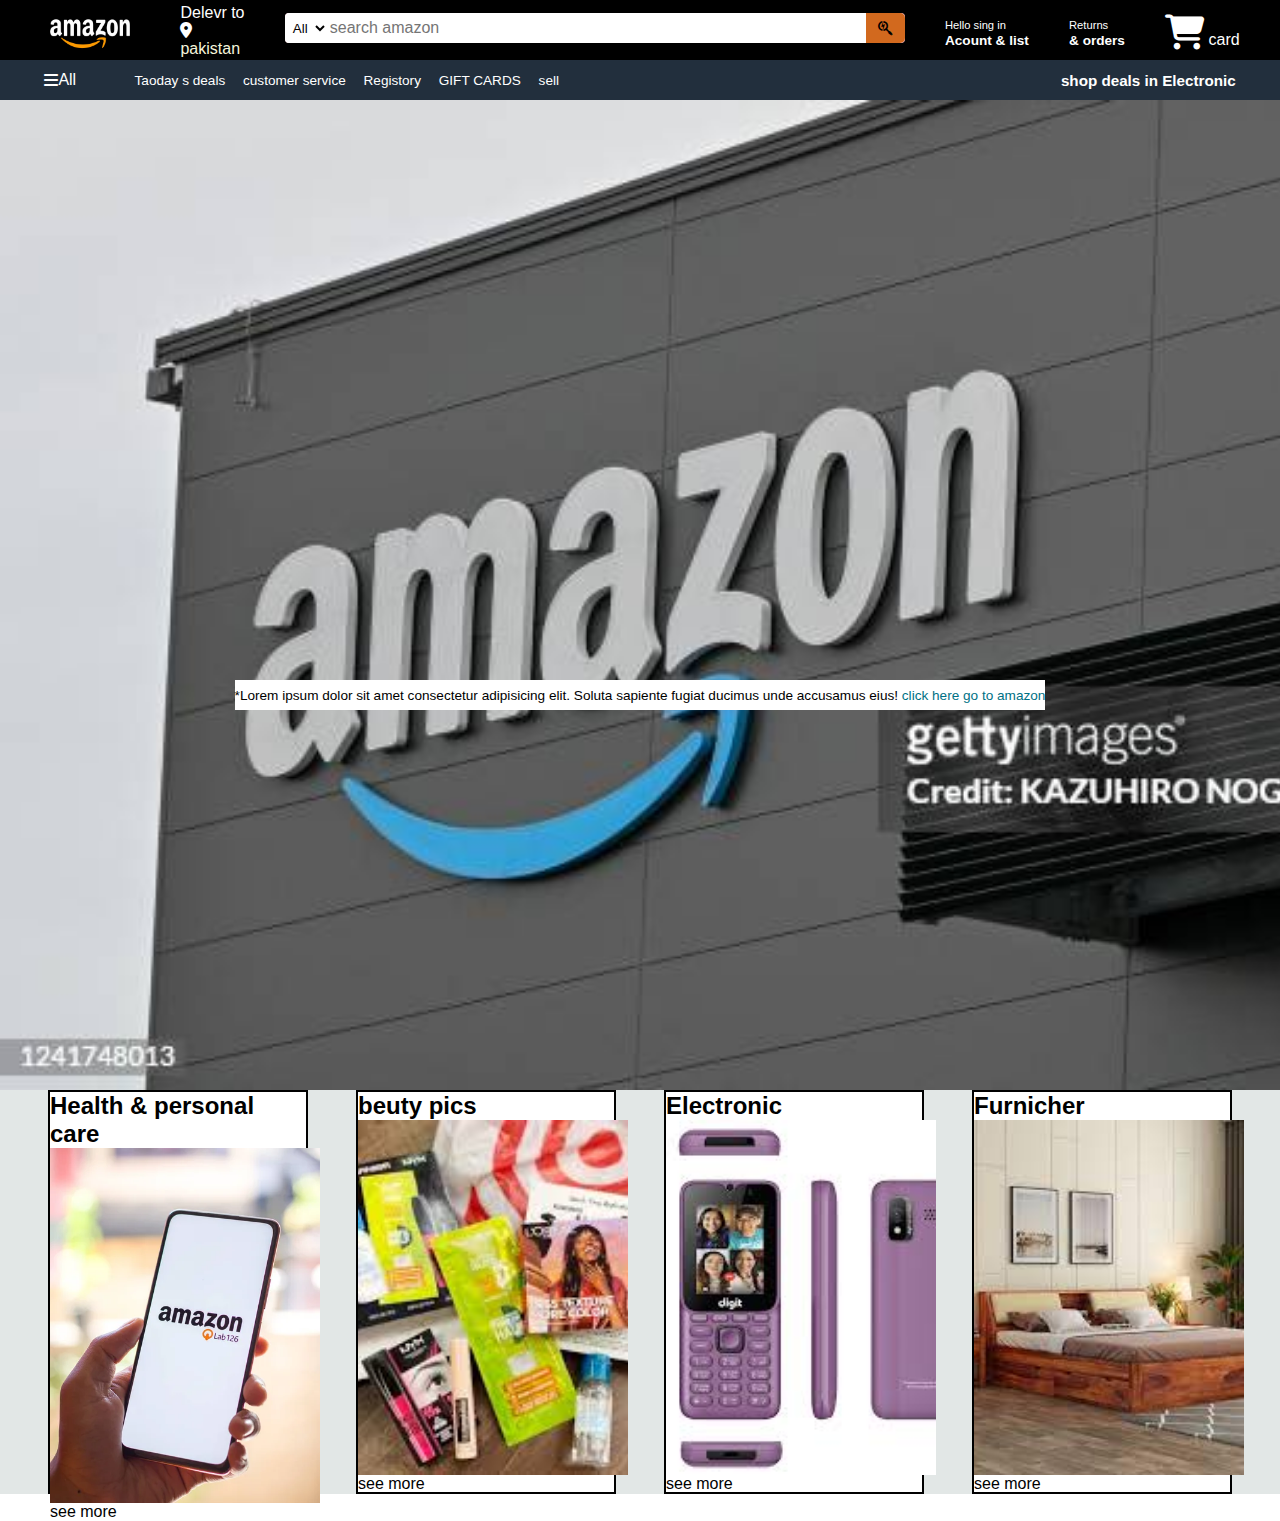
<file: index.html>
<!DOCTYPE html>
<html lang="en">
<head>
    <meta charset="UTF-8">
    <meta name="viewport" content="width=device-width, initial-scale=1.0">
    <title>Document</title>
    <link rel="stylesheet" href="https://cdnjs.cloudflare.com/ajax/libs/font-awesome/6.5.1/css/all.min.css" i>
    <link rel="stylesheet" href="./style.css">
</head>
<body>
    <header>
        <div class="navbar">
         <div class="nav-logo BORDER" >
          <div class="logo"></div>
         </div>
        <div class="nav-adrees ">
            <p class="first">Delevr to</p>
    
 <div class="add icon">

            <i class="fa-solid fa-location-dot"></i>

             <p class="sec">pakistan</p>
        
    </div>
    </div>
    <div class="nav-sarch">
        <select class="search-select">
            <option>All</option>
        </select>
        <input placeholder="search amazon" class="search-input">
        <div class="search-icon">
        <i class="fa-brands fa-searchengin"></i>
        </div>
    </div>
    <div class="nav singin">
        <p class="red"><span>Hello sing in</span></p>
        <p class="nav-sec">Acount & list</p>

    </div>
    <div class="nav returns">
        <p class="red"><span>Returns</span></p>
        <p class="nav-sec">& orders</p>
</div>
<div class="nav-card">
    <i class="fa-solid fa-cart-shopping"></i>
card
</div>
    </div>
    <div>
        <div class="penal">
        <div class="penal all">
            <i class="fa-solid fa-bars"></i>
            All
        </div>
        <div class="penal-ops">
            <p>Taoday s deals</p>
            <p>customer service</p>
            <p>Registory</p>
            <P>GIFT CARDS</P>
            <p>sell</p>
        </div>
        <div class="penal-deals">
            shop deals in Electronic 
        </div>
        </div>
    </div>
    </header>
    <div class="hero-section">
        <div class="hero-msg">
            <p>
                *Lorem ipsum dolor sit amet consectetur adipisicing elit. Soluta sapiente fugiat ducimus unde accusamus eius! <a>click here go to amazon</a>
            </p>
        </div>
    </div>
    <div class="shooping-section">
        <div class="box1 box">
            <h2>Health & personal care</h2>
            <div class="box-img" style="background-image: url(./section.3.jpg);"></div>
            <p>see more</p>
        </div>
        <div class="box2 box">
<h2>beuty pics</h2>
<div class="box-img2" style="background-image: url(./section.4.jpeg);"></div>
<p>see more</p>
        </div>
        <div class="box3 box">
    <h2>Electronic</h2>
            <div class="box-img3" style="background-image: url(./section.5.jpeg);"></div>
            <p>see more</p></div>
        <div class="box4 box"> 
            <h2>Furnicher</h2>
            <div class="box-img4" style="background-image: url(./section.6.jpeg);"></div>
            <p>see more</p></div></div>
    </div>

</body>
</html>
</file>
<file: style.css>
*{
    margin: 0;
    font-family: Arial, Helvetica, sans-serif;
    border:border-box;
    

}
.navbar{
    height: 60px;
    background-color: black;
    color: #fff;
    display: flex;   
    justify-content: space-evenly;
    width: 100vw;
}
.nav-logo{
    height: 100px;
    width: 100px;
}
.logo{
    background-image: url(./1.jpg);
    background-size: cover;
    height: 50px;
    width: 100px;
}
.BORDER{
    border: 2PX transparent;
}
.BORDER :hover{
    border: 2px solid #fff;
}
/** box2 **/
.first{
    color: #fff;
    font-size: 1rem;
    margin-top: 4px;
    
}
.sec{
    color: beige;

}
.add-icon{
    display: flex;
    text-align: center;
    margin-left: 25px;
    
}
/**box3**/
.nav-sarch{
justify-content: space-evenly;
display: flex;
background-color: pink;
width: 620px;
height: 30px;
border-radius: 4px;
margin-top: 13px;
    
}
.search-select{
    background-color: white;
    width: 50px;
    text-align: center;
   border-top-left-radius: 4px;
   border-bottom-left-radius: 4px;
   border: none;
}
.search-input{
    width: 100%;
    font-size: 1rem;
    border: none;
}
.search-icon{
    width: 45px;
    display: flex;
    justify-content: center;
    align-items: center;
    font-size: 1rem;
    background-color: chocolate;
    border-top-right-radius: 5px;
    border-bottom-right-radius: 5px;
    color: black;
}
.nav-sarch:hover{
    border: 2px solid chocolate;
}
/**box4**/
span{
font-size: 0.7rem;

}
.red{
    margin-top: 15px;
}
.nav-sec{
    font-size: 0.85rem;
    font-weight: 700;
}
/**box6**/
.nav-card i{
    font-size: 35px;
    margin-top: 15px;
}
/**penal**/
.penal{
    height: 40px;
    background-color: #222f3d;
    display: flex;
    color: #fff;
    align-items: center;
    justify-content: space-evenly;
}
.penal-ops p{
    display: inline;
    margin-left: 14px;

}
.penal-ops p:hover{
    border: 1px solid #fff;
}

.penal-ops{
        width: 70%;
        font-size: 0.85rem;
}
.penal-deals{
    font-size: 0.95rem;
    font-weight: 700;
}
.penal-deals:hover{
border: 1px solid #fff;
}
/**hero section**/
.hero-section{
    background-image: url(./section\ .1.jpg);
    height: 110vh;
    width: 100vw;
background-position: cover;
background-repeat: no-repeat;
background-size: cover;   
justify-content: center;
display: flex;
justify-content: center;
align-items: center;


}
.hero-msg{
    background-color: white;
    color: black;
    height: 30px;
    display: flex;
    align-items: center;
    justify-content: center;
    font-size: 0.85rem;
    bottom: 25px;
    position: relative;
    margin-top: 250px;

}
.hero-msg a {
       color: #007185;
}
/**shoopin-section**/
.shooping-section{
    display: flex;
    justify-content: space-evenly;
    background-color: #e2e7e6;
}
.box{
    border: 2px solid black;
    height: 400px;
    width: 20%;
    background-color: white;
}
.box-img{
    height: 355px;
    width: 270px;
    background-size: cover;
    background-position: center;
}
.box-img2{
    height: 355px;
    width: 270px;
    background-size: cover;
    background-position: center;
}
.box-img3{
    height: 355px;
    width: 270px;
    background-size: cover;
    background-position: center;
}
.box-img4{
    height: 355px;
    width: 270px;
    background-size: cover;
    background-position: center;
    animation-name: ;
}
</file>
